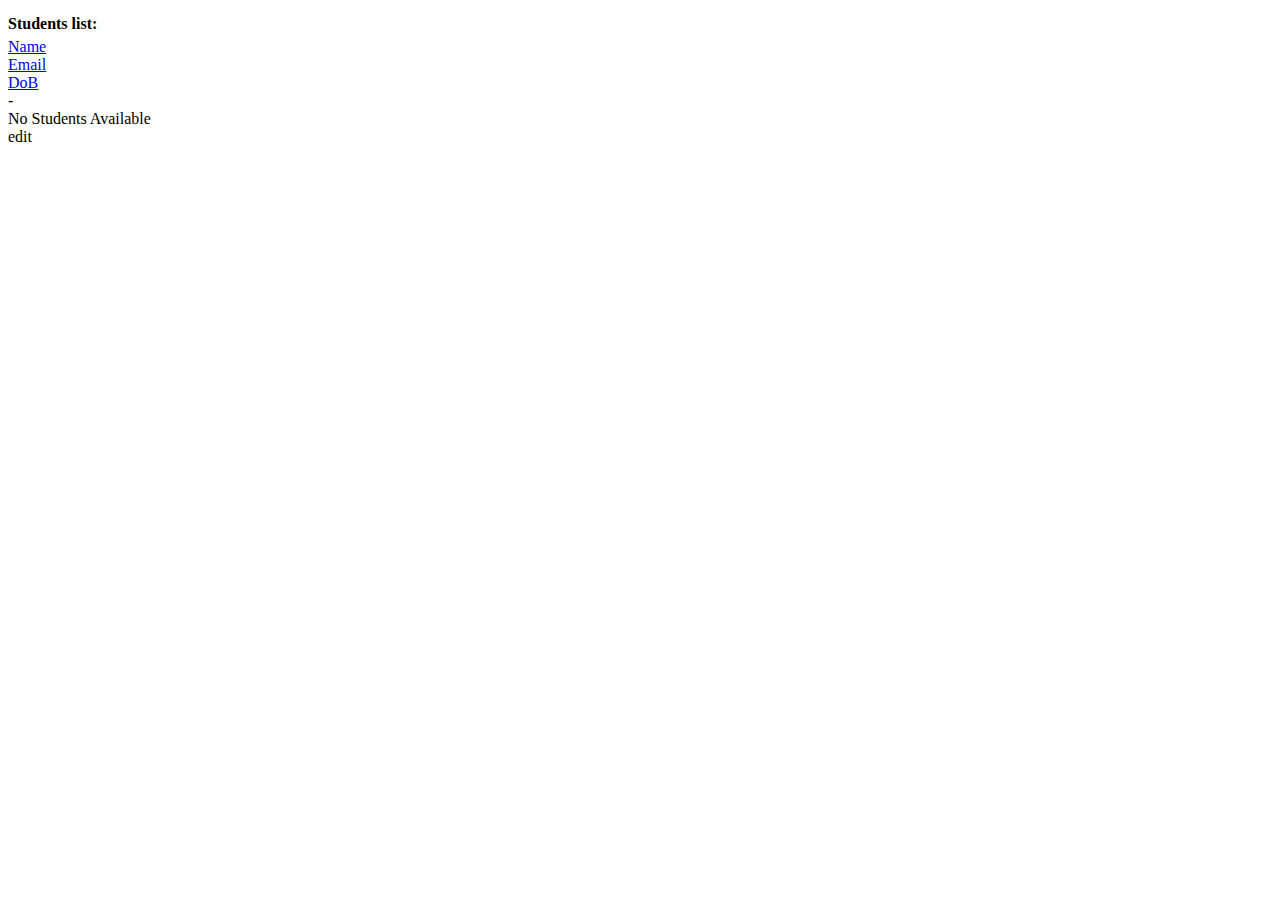
<file: src/main/resources/templates/student/index.html>
<!DOCTYPE html>
<html xmlns="http://www.w3.org/1999/xhtml"
      xmlns:th="http://www.thymeleaf.org"
      data-layout-decorate="~{_layout}"
      >
<head>
  <title>Home</title>
</head>
<body>
<div data-layout-fragment="content">
  <h4 style="margin: 15px 0 5px 0">Students list:</h4>
  <div class="table-container">
    <div class="table">
      <div class="table-header">
        <div class="header__item"><a id="name" class="filter__link" href="#">Name</a></div>
        <div class="header__item"><a id="mail" class="filter__link" href="#">Email</a></div>
        <div class="header__item"><a id="dob" class="filter__link" href="#">DoB</a></div>
        <div class="header__item">-</div>
      </div>
      <div class="table-content">
        <div class="table-row" data-th-if="${students.empty}">
          <div colspan="3"> No Students Available </div>
        </div>
        <div class="table-row" data-th-each="std : ${students}">
          <div class="table-data"><span data-th-text="${std.name}" /></div>
          <div class="table-data"><span data-th-text="${std.email}" /></div>
          <div class="table-data"><span data-th-text="${std.dob}" /></div>
          <div class="table-data"><a data-th-href="@{'/students/edit/{id}'(id=${std.id})}">edit</a></div>
        </div>
      </div>
    </div>
  </div>

</div>
</body>
</html>
</file>
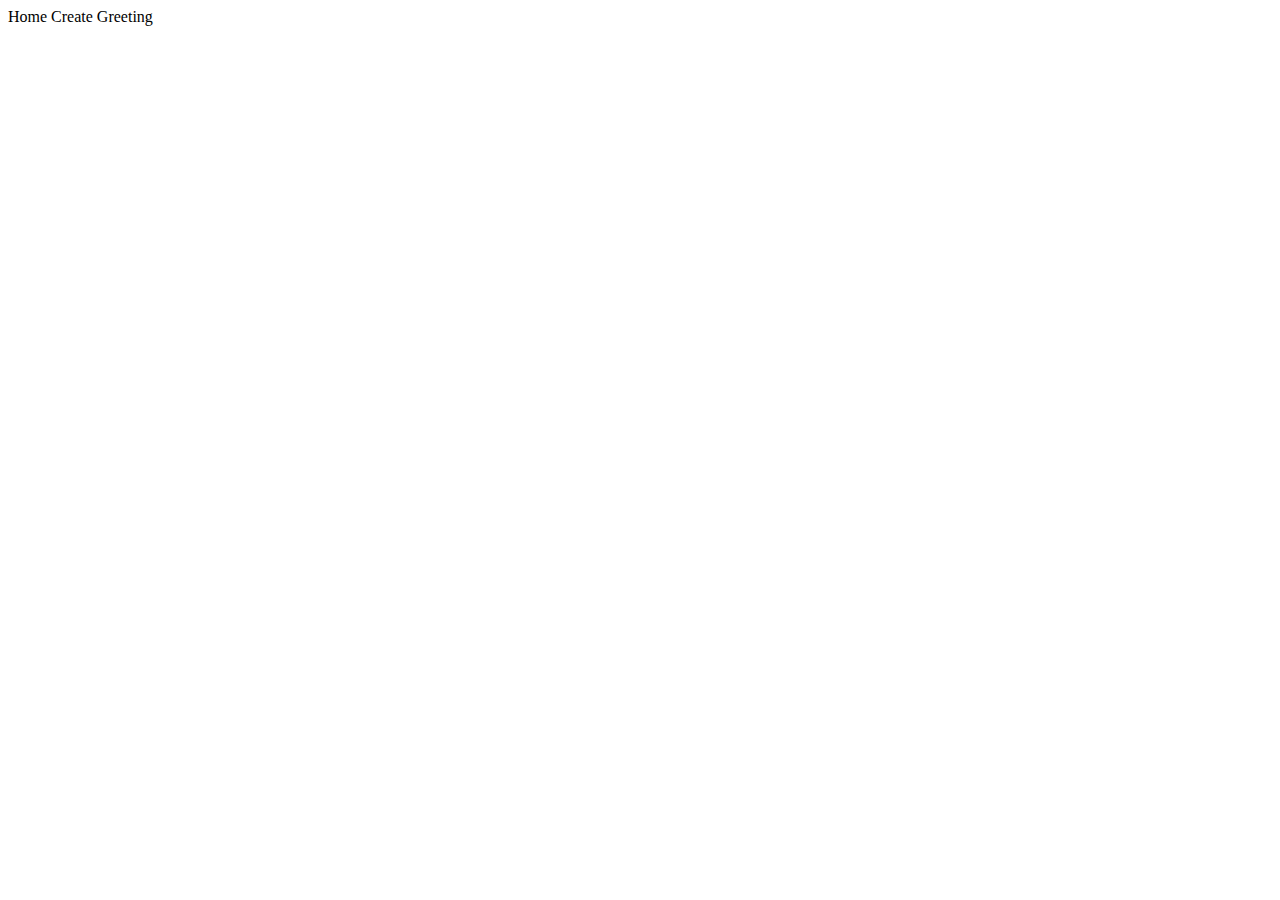
<file: src/main/resources/templates/_layout.html>
<html xmlns="http://www.w3.org/1999/xhtml"
      xmlns:th="http://www.thymeleaf.org">
<head>
    <meta charset="utf-8"/>
    <title data-layout-title-pattern="$CONTENT_TITLE | $DECORATOR_TITLE"></title>
    <link rel="stylesheet" data-th-href="@{/styles/site/main.css}"/>
</head>
<body>
    <nav class="topnav">
        <a class="active" data-th-href="@{/students}">Home</a>
        <a data-th-href="@{/students/create}">Create</a>
        <a data-th-href="@{/greeting?usr=Giurbia&col=%23FF00FF}">Greeting</a>
    </nav>
    <div class="container">
        <div class="inner-container" data-layout-fragment="content" />
    </div>



</body>
</html>
</file>
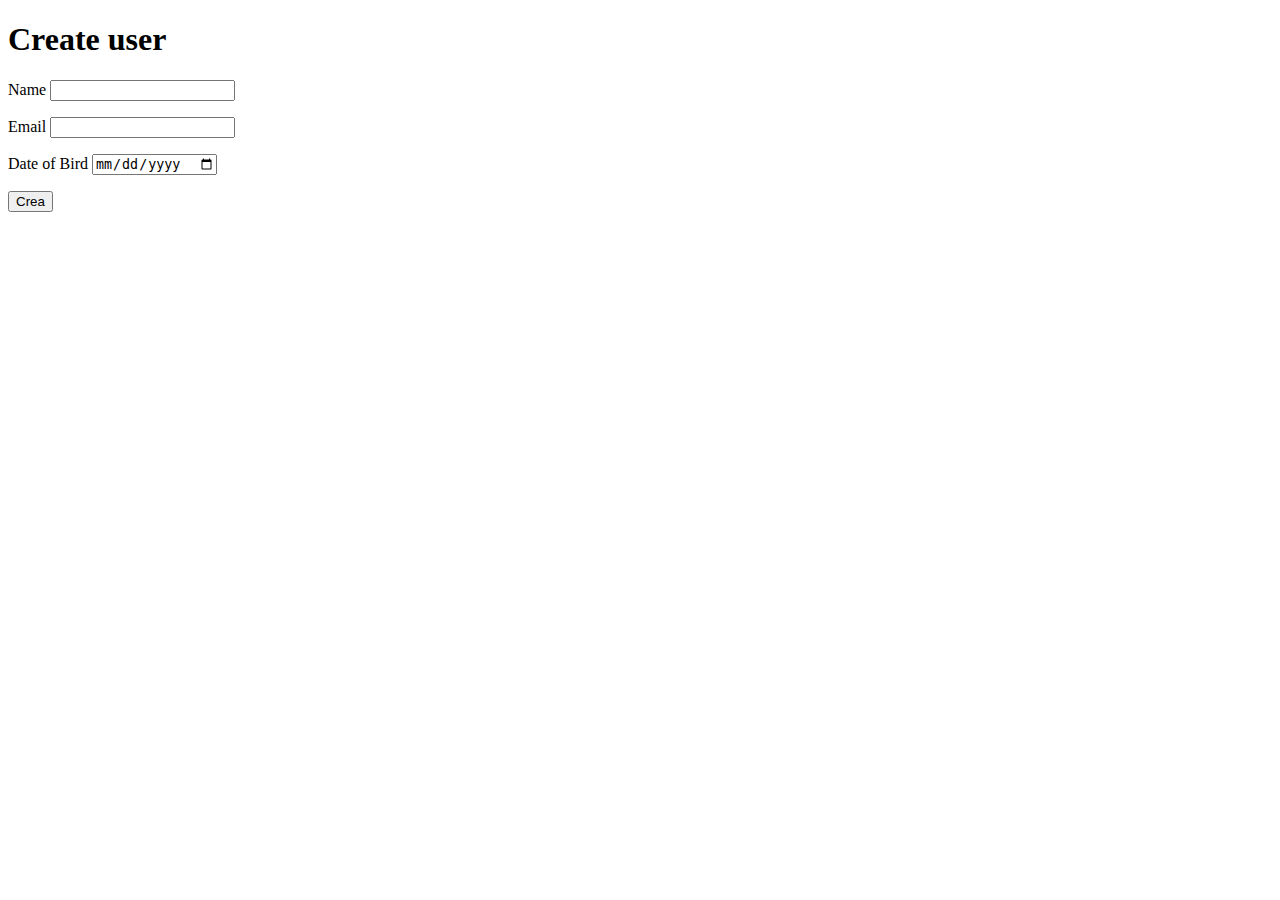
<file: src/main/resources/templates/student/create.html>
<!DOCTYPE html>
<html xmlns="http://www.w3.org/1999/xhtml"
      data-layout-decorate="~{_layout}"
>
<head>
  <title>Create</title>
</head>
<body>
<div data-layout-fragment="content">

  <main>
    <h1>Create user</h1>
    <form data-th-object="${formData}"
          data-th-action="@{/students/create}"
          method="post">

      <div>
        <label for="name">Name</label>
        <input id="name" type="text" data-th-field="*{name}">
        <p data-th-if="${#fields.hasErrors('name')}"
           data-th-text="${#strings.listJoin(#fields.errors('name'), ', ')}"></p>
      </div>

      <div>
        <label for="mail">Email</label>
        <input id="mail" type="email" data-th-field="*{email}">
        <p data-th-if="${#fields.hasErrors('email')}"
           data-th-text="${#strings.listJoin(#fields.errors('email'), ', ')}"></p>
      </div>

      <div>
        <label for="dob">Date of Bird</label>
        <input id="dob" type="date" data-th-field="*{dob}">
        <p data-th-if="${#fields.hasErrors('dob')}"
           data-th-text="${#strings.listJoin(#fields.errors('dob'), ', ')}"></p>
      </div>

      <input type="submit" value="Crea" />
    </form>
  </main>

</div>
</body>
</html>
</file>
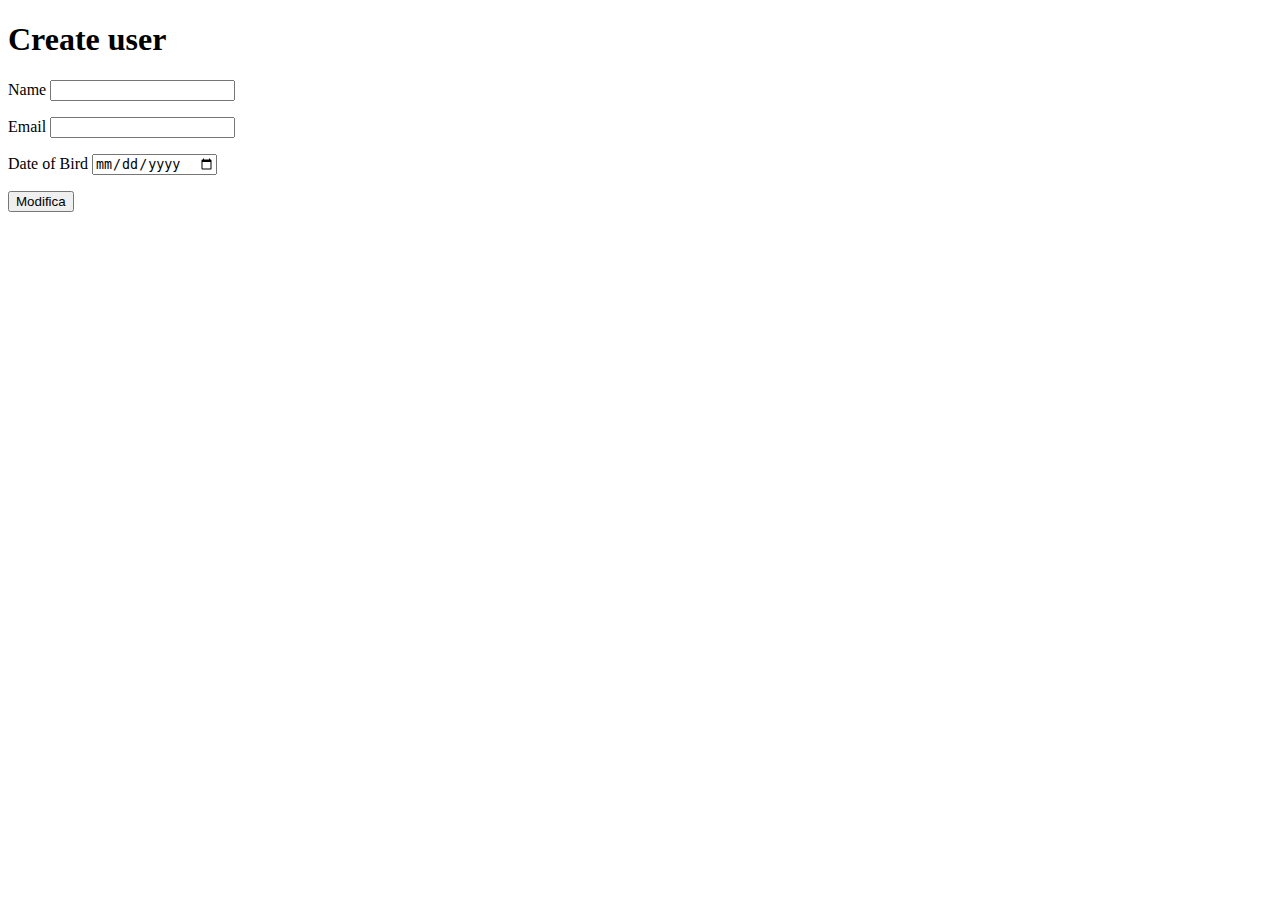
<file: src/main/resources/templates/student/edit.html>
<!DOCTYPE html>
<html xmlns="http://www.w3.org/1999/xhtml"
      data-layout-decorate="~{_layout}"
>
<head>
  <title>Edit</title>
</head>
<body>
<div data-layout-fragment="content">

  <main>
    <h1>Create user</h1>
    <form data-th-object="${formData}"
          data-th-action="@{'/students/edit/{id}'(id=${id})}"
          method="post">

      <div>
        <label for="name">Name</label>
        <input id="name" type="text" data-th-field="*{name}">
        <p data-th-if="${#fields.hasErrors('name')}"
           data-th-text="${#strings.listJoin(#fields.errors('name'), ', ')}"></p>
      </div>

      <div>
        <label for="mail">Email</label>
        <input id="mail" type="email" data-th-field="*{email}">
        <p data-th-if="${#fields.hasErrors('email')}"
           data-th-text="${#strings.listJoin(#fields.errors('email'), ', ')}"></p>
      </div>

      <div>
        <label for="dob">Date of Bird</label>
        <input id="dob" type="date" data-th-field="*{dob}">
        <p data-th-if="${#fields.hasErrors('dob')}"
           data-th-text="${#strings.listJoin(#fields.errors('dob'), ', ')}"></p>
      </div>

      <input type="submit" value="Modifica" />
    </form>
  </main>

</div>
</body>
</html>
</file>
